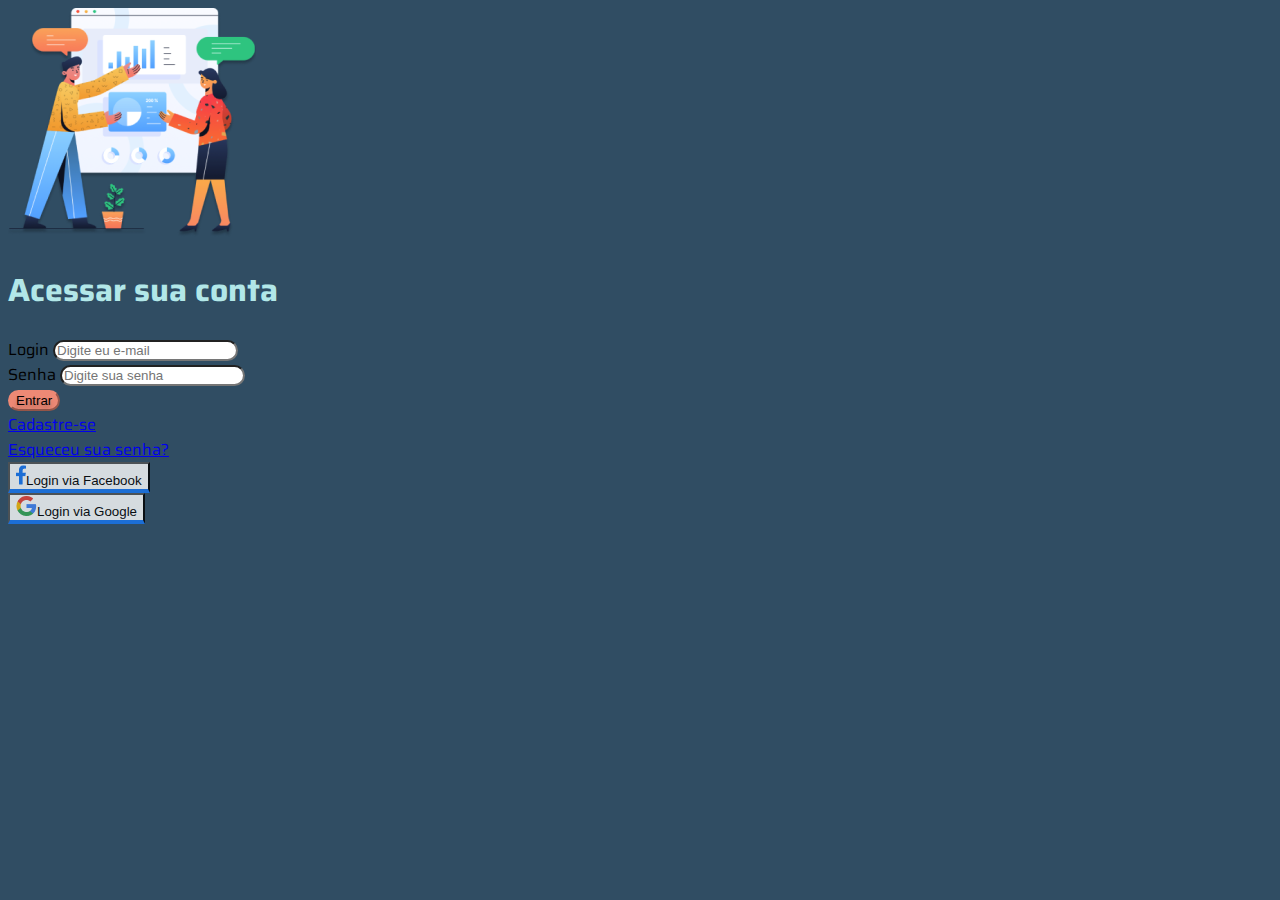
<file: index.html>
<!doctype html>
<html lang="pt-br">

<head>
  <meta charset="utf-8">
  <meta name="viewport" content="width=device-width, initial-scale=1">
  <link href="https://cdn.jsdelivr.net/npm/bootstrap@5.0.2/dist/css/bootstrap.min.css" rel="stylesheet"
    integrity="sha384-EVSTQN3/azprG1Anm3QDgpJLIm9Nao0Yz1ztcQTwFspd3yD65VohhpuuCOmLASjC" crossorigin="anonymous">
  <link href="styles/main.css" rel="stylesheet" type="text/css" title="estilos principais">
  <link rel="preconnect" href="https://fonts.googleapis.com">
<link rel="preconnect" href="https://fonts.gstatic.com" crossorigin>
<link href="https://fonts.googleapis.com/css2?family=Saira:wght@400;500&display=swap" rel="stylesheet">

  <title>Famileasy</title>
</head>

<body class="bg-main">
  <div class="container py-5">
    <div class="row">
      <div class="col-12 text-center">
        <img src="./images/login.png">
        <h1 class="my-4 h2">Acessar sua conta</h1>
      </div>
    </div>
    <div class="row mb-3">
      <div class="col-12 col-md-6 offset-md-3">
        <form action="./relatorio.html" method="get">
          <div class="mb-3">
            <label for="login" class="form-label text-white">Login</label>
            <input type="email" id="login" name="login" class="form-control" placeholder="Digite eu e-mail" required>
          </div>
          <div class="mb-3">
            <label for="password" class="form-label text-white">Senha</label>
            <input type="password" id="password" name="password" class="form-control" placeholder="Digite sua senha" required>
          </div>
          <button type="submit" class="btn btn-primary w-100">Entrar</button>
        </form>
      </div>
    </div>
    <div class="row text-center mb-3">
      <div class="col-12">
        <a href="#" class="text-white">Cadastre-se</a>
      </div>
      <div class="col-12">
        <a href="#" class="text-white">Esqueceu sua senha?</a>
      </div>
    </div>
    <div class="row">
      <div class="col-6 text-end">
        <button class="btn btn-white btn-sm"> 
          <img src="images/facebook-icon.png" class="me-1">Login via Facebook
        </button>
      </div>
      <div class="col-6 text-start">
        <button class="btn btn-white btn-sm">
          <img src="images/google-icon.png" class="me-1">Login via Google
        </button>
      </div>
    </div>
  </div>
  </div>

  <script src="https://cdn.jsdelivr.net/npm/bootstrap@5.0.2/dist/js/bootstrap.bundle.min.js"
    integrity="sha384-MrcW6ZMFYlzcLA8Nl+NtUVF0sA7MsXsP1UyJoMp4YLEuNSfAP+JcXn/tWtIaxVXM"
    crossorigin="anonymous"></script>

</body>

</html>
</file>
<file: styles/main.css>
@import 'variables.css';

body {
  font-family: 'Saira', sans-serif;
}

.custom-header {
  border-bottom-left-radius: 50px;
}

.bg-main {
  background-color: var(--main-color);
}

.txt-secondary {
  color: var(--secondary-color);
}

.bg-tertiary {
  background-color: var(--tertiary-light-color);
}

h1 {
  color: var(--tertiary-color);
}

input[type="email"],
input[type="password"],
.btn-primary {
  border-radius: var(--radius-size);
}

.btn-primary {
  background-color: var(--secondary-color);
  border-color: var(--secondary-color);
  color: black; 
  text-shadow: 0px 4px 4px rgba(0, 0, 0, 0.25); 
}

.btn-primary:hover {
  background-color: var(--secondary-dark-color);
  border-color: var(--secondary-dark-color);
}

.btn-white {
  background-color: var(--white);
  border-bottom: 4px solid var(--blue);
  opacity: 0.8;
}

.nav.nav-tabs.custom-tabs {
  border: none;
}

.nav.nav-tabs.custom-tabs .nav-link {
  color: black;
}

.nav.nav-tabs.custom-tabs .nav-link.active {
  border: none;
  background-color: transparent;
  font-weight: bold;
  border-bottom: 2px solid;
  border-color: var(--secondary-color);
}

.navbar-collapse {
  position: fixed;
  background: var(--tertiary-color);
  right: 0;
  top: 0;
  bottom: 0;
  width: 70%;
  padding-top: 40px;
  text-align: left;
  padding-left: 30px;
  opacity: 0.96;
  color: var(--main-color);
}

.navbar-collapse .navbar-nav .nav-link, 
.navbar-collapse .navbar-nav .nav-link.active{
  color: var(--main-color);
}

.navbar-collapse .navbar-nav .nav-link.active{
  font-weight: 700;
}

.navbar-toggler {
  z-index: 3;
}

.navbar-toggler {
  border: none;
  background: transparent !important;
}
.navbar-toggler:hover {
  background: transparent !important;
}

.navbar-toggler:focus {
  outline: none;
  box-shadow: none;
}

.navbar-toggler .icon-bar {
  width: 22px;
  transition: all 0.2s;
  height: 2px;
  background-color: var(--main-color);
  display: block;
  margin: 5px 0;
}
.navbar-toggler .top-bar {
  transform: rotate(45deg);
  transform-origin: 0% 10%;
}
.navbar-toggler .middle-bar {
  opacity: 0;
}
.navbar-toggler .bottom-bar {
  transform: rotate(-45deg);
  transform-origin: 7% 90%;
}
.navbar-toggler.collapsed .top-bar {
  transform: rotate(0);
}
.navbar-toggler.collapsed .middle-bar {
  opacity: 1;
}
.navbar-toggler.collapsed .bottom-bar {
  transform: rotate(0);
}

.navbar-toggler.collapsed .icon-bar {
  background-color: white;
}

@media (min-width:1024px) {
  .navbar-collapse{
    width: 20%;
  }
}

.title-underlined {
  position: relative;
}

.title-underlined::after {
  content: "";
  height: 2px;
  background-color: var(--secondary-color);
  width: 45%;
  position: absolute;
  margin: 0 auto;
  left: 0;
  right: 0;
  bottom: -20px;
  margin-bottom: 20px;
}

.absolute-bottom {
  position: absolute;
  bottom: 10px;
}
</file>
